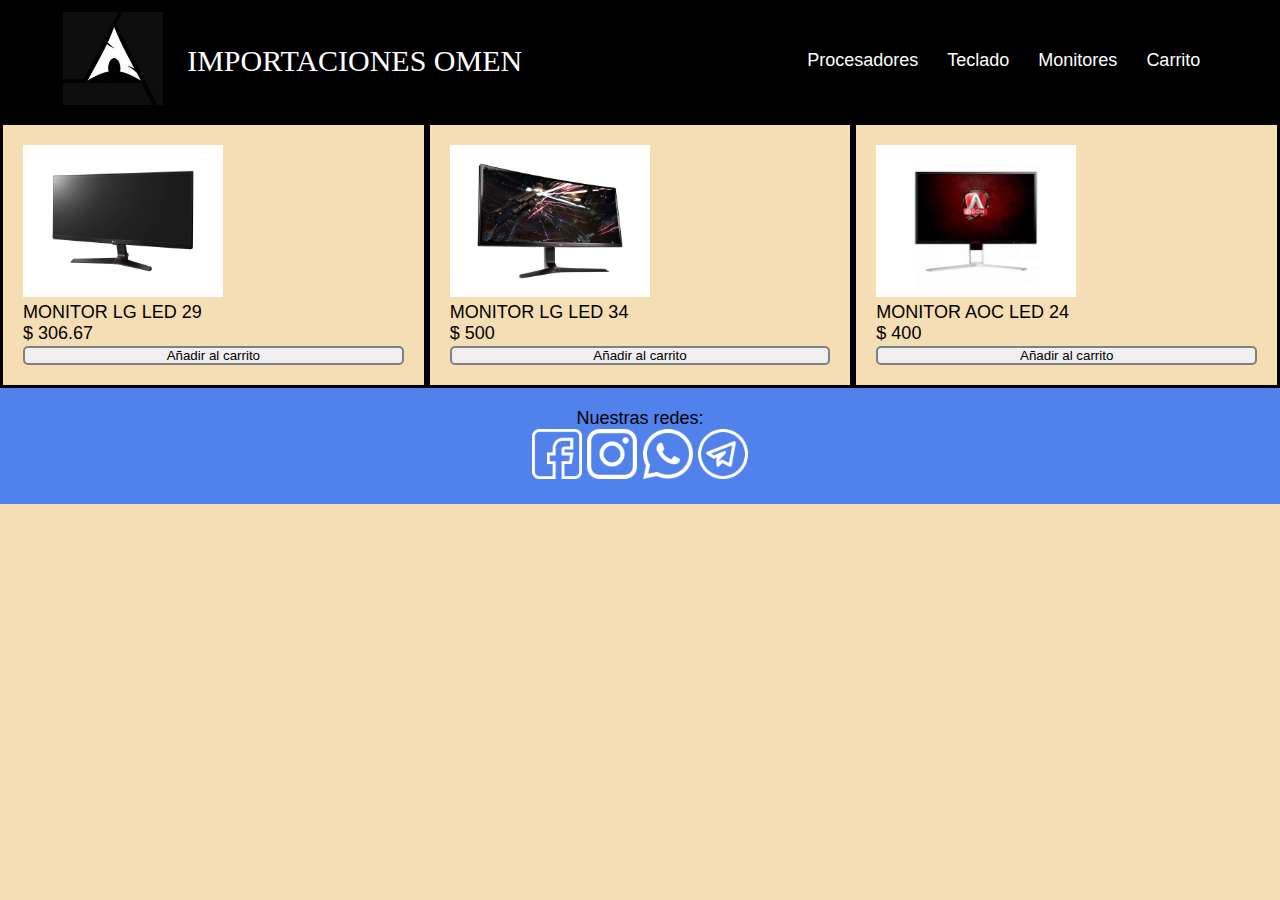
<file: monitores.html>
<!DOCTYPE html>
<html lang="es">
  <head>
    <meta charset="UTF-8">
    <meta http-equiv="X-UA-Compatible" content="IE=edge">
    <meta name="viewport" content="width=device-width, initial-scale=1.0">
    <link rel="stylesheet" type="text/css" href="estiloOtros.css">
    <title>Laptops</title>
  </head>
  <header>
       <div id="menu">
        <ul>
          <li id="logo"><a href="index.html"><img src="images/logo.jpg" width="100" alt=""></a>
            <li id="marca"><a href = index.html>IMPORTACIONES OMEN</a></li>
            <li><a href ="procesador.html" >Procesadores</a></li>
            <li><a href ="teclado.html">Teclado</a></li>
            <li><a href ="monitores.html">Monitores</a></li>
            <li><a href ="carrito.html">Carrito</a></li>
        </ul>
        </div>
    </header>
  <body>
    <section class="home" id="listaArticulos"> 
      <div class="in-flex">
        <figure>
          <img src="images/monitores/1.jpg" width="200" alt="">
          <figcaption>
            <span>MONITOR LG LED 29</span> 
            <br>$
            <span>306.67</span> 
          </figcaption>
          <button class="añadirCarro" data-id="1">Añadir al carrito</button>
        </figure>
        
      </div>
      <div class="in-flex">
        <figure>
          <img src="images/monitores/2.jpg" width="200" alt="">
          <figcaption>
            <span>MONITOR LG LED 34</span> 
            <br>$
            <span>500</span> 
          </figcaption>
          <button class="añadirCarro" data-id="2">Añadir al carrito</button>
        </figure>
        
      </div>
      <div class="in-flex">
        <figure>
          <img src="images/monitores/3.jpg" width="200" alt="">
          <figcaption>
            <span>MONITOR AOC LED 24</span> 
            <br>$
            <span>400</span> 
          </figcaption>
          <button class="añadirCarro" data-id="3">Añadir al carrito</button>
        </figure>
        
      </div>
    </section>
    <footer><!--Footer representa el pie de pa-->
      <center>Nuestras redes: </center>
     <a href="https://www.facebook.com">
         <img src="images/facebook.png" width="50"></a>
     <a href="https://www.instagram.com">
         <img src="images/instagram.png" width="50"></a>
     <a href="" alt="">
         <img src="images/whatsapp.png" width="50"></a>
      <a href="" alt="">
         <img src="images/telegrama.png" width="50"></a>
     </footer>
    <script src="js/datosCarrito.js"></script>
  </body>
   
</html>
</file>
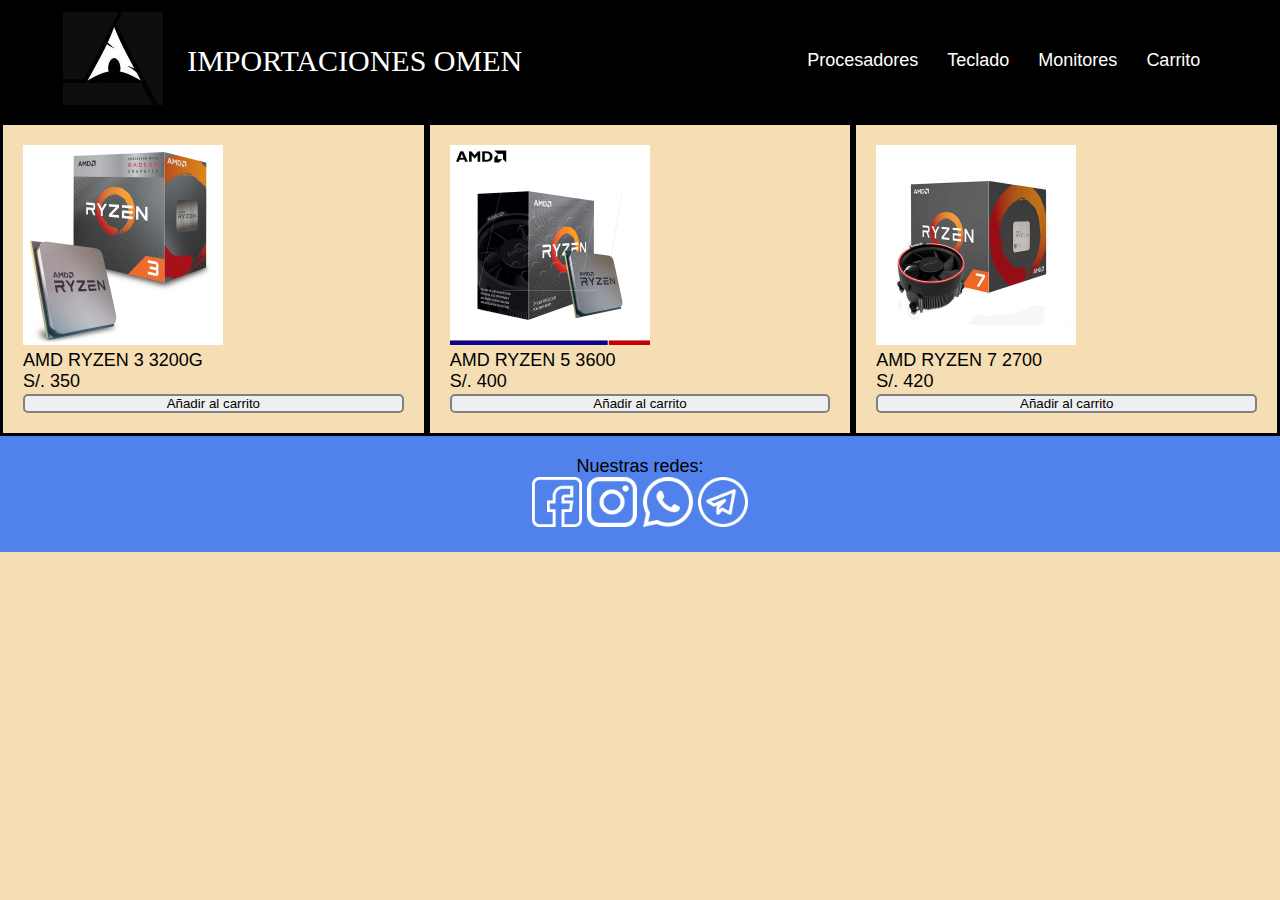
<file: procesador.html>
<!DOCTYPE html>
<html lang="es">
  <head>
     <meta charset="UTF-8">
    <meta http-equiv="X-UA-Compatible" content="IE=edge">
    <meta name="viewport" content="width=device-width, initial-scale=1.0">
    <link rel="stylesheet" href="estiloOtros.css">
    <title>Celulares</title>
  </head>
   <header>
     <div id="menu">
        <ul>
          <li id="logo"><a href="index.html"><img src="images/logo.jpg" width="100" alt=""></a>
            <li id="marca"><a href = index.html>IMPORTACIONES OMEN</a></li>
            <li><a href ="procesador.html" >Procesadores</a></li>
            <li><a href ="teclado.html">Teclado</a></li>
            <li><a href ="monitores.html">Monitores</a></li>
            <li><a href ="carrito.html">Carrito</a></li>
        </ul>
        </div>
    </header>
  <body>
      <section class="home" id="listaArticulos">
      <div class="in-flex">
        <figure>
          <img src="images/amd-ryzen3-3200G.jpg" width="200" alt="">
          <figcaption>
            <span>AMD RYZEN 3 3200G</span> 
            <br>S/.
            <span>350</span> 
          </figcaption>
          <button class="añadirCarro" data-id="4">Añadir al carrito</button>
        </figure>
      </div>
      <div class="in-flex">
        <figure>
          <img src="images/amd-ryzen5-3600.jpg" width="200" alt="">
          <figcaption>
            <span>AMD RYZEN 5 3600</span> 
            <br>S/.
            <span>400</span> 
          </figcaption>
          <button class="añadirCarro" data-id="5">Añadir al carrito</button>
        </figure>
        
      </div>
      <div class="in-flex">
        <figure>
          <img src="images/amd-ryzen7-2700.jpg" width="200" alt="">
          <figcaption>
            <span>AMD RYZEN 7 2700</span> 
            <br>S/.
            <span>420</span> 
          </figcaption>
          <button class="añadirCarro" data-id="6">Añadir al carrito</button>
        </figure>
    </section>
    <script src="js/datosCarrito.js"></script>
  </body>
   <footer><!--Footer representa el pie de pa-->
        <center>Nuestras redes: </center>
       <a href="https://www.facebook.com">
           <img src="images/facebook.png" width="50"></a>
       <a href="https://www.instagram.com">
           <img src="images/instagram.png" width="50"></a>
       <a href="" alt="">
           <img src="images/whatsapp.png" width="50"></a>
        <a href="" alt="">
           <img src="images/telegrama.png" width="50"></a>
       </footer>
</html>
</file>
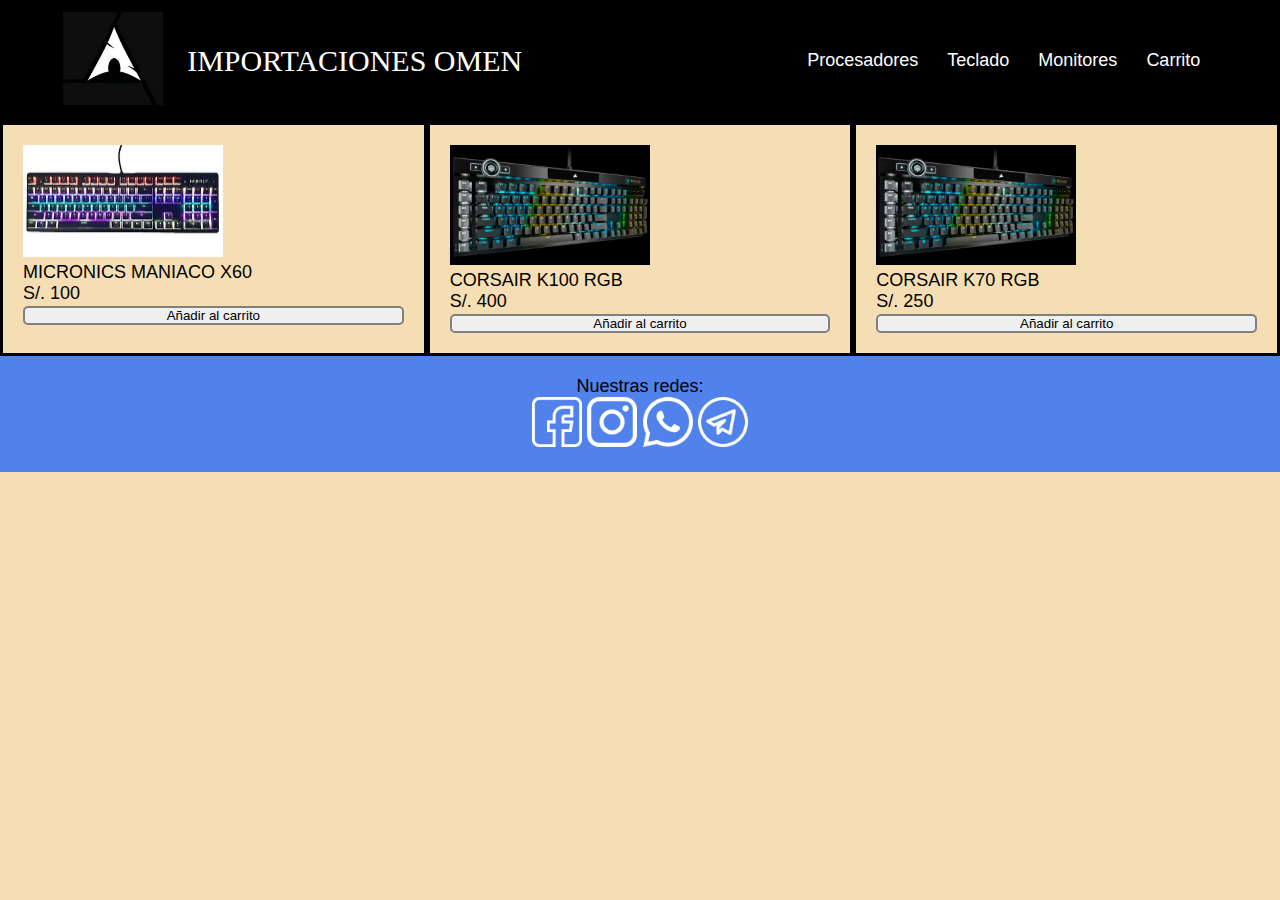
<file: teclado.html>
<!DOCTYPE html>
<html lang="es">
  <head>
     <meta charset="UTF-8">
    <meta http-equiv="X-UA-Compatible" content="IE=edge">
    <meta name="viewport" content="width=device-width, initial-scale=1.0">
    <link rel="stylesheet" href="estiloOtros.css">
    <title>Computadoras</title>
  </head>
   <header>
     <div id="menu">
        <ul>
          <li id="logo"><a href="index.html"><img src="images/logo.jpg" width="100" alt=""></a>
            <li id="marca"><a href = index.html>IMPORTACIONES OMEN</a></li>
            <li><a href ="procesador.html" >Procesadores</a></li>
            <li><a href ="teclado.html">Teclado</a></li>
            <li><a href ="monitores.html">Monitores</a></li>
            <li><a href ="carrito.html">Carrito</a></li>
        </ul>
        </div>
    </header>
  <body>
      <section class="home" id="listaArticulos">
      <div class="in-flex">
        <figure>
          <img src="images/teclados/a.jpg" width="200" alt="">
          <figcaption>
            <span>MICRONICS MANIACO X60</span> 
            <br>S/.
            <span>100</span> 
          </figcaption>
          <button class="añadirCarro" data-id="7">Añadir al carrito</button>
        </figure>
        
      </div>
      <div class="in-flex">
        <figure>
          <img src="images/teclados/corsair.jpg" width="200" alt="">
          <figcaption>
            <span>CORSAIR K100 RGB</span> 
            <br>S/.
            <span>400</span> 
          </figcaption>
          <button class="añadirCarro" data-id="8">Añadir al carrito</button>
        </figure>
      </div>
      <div class="in-flex">
        <figure>
          <img src="images/teclados/corsair.jpg" width="200" alt="">
          <figcaption>
            <span>CORSAIR K70 RGB</span> 
            <br>S/.
            <span>250</span> 
          </figcaption>
          <button class="añadirCarro" data-id="9">Añadir al carrito</button>
        </figure>
        
      </div>
    </section>
    <script src="js/datosCarrito.js"></script>
  </body>
   <footer><!--Footer representa el pie de pa-->
        <center>Nuestras redes: </center>
       <a href="https://www.facebook.com">
           <img src="images/facebook.png" width="50"></a>
       <a href="https://www.instagram.com">
           <img src="images/instagram.png" width="50"></a>
       <a href="" alt="">
           <img src="images/whatsapp.png" width="50"></a>
        <a href="" alt="">
           <img src="images/telegrama.png" width="50"></a>
       </footer>
</html>
</file>
<file: estiloOtros.css>
* {
	margin: 0;
	padding: 0;
}
/**En css en la parte de body nos sirve mas que nada para agregar color, diseño, tipo de letra,etc**/
body{
    font-family: Arial, Helvetica, sans-serif;/**define una lista de fuentes o familias de fuentes, con un orden de prioridad, para utilizar en un elemento seleccionado**/
    font-size: 18px;/*define la dimension de la letra*/
    background: wheat;
}
header #menu ul{
    margin: 0;
    padding: 0;
   flex-wrap: wrap;
   background-color: black;
   min-width:250px;
}

header #menu ul li{
    display: inline-block;/*fluyen con el texto y demás elementos como si fueran elementos en-línea y además respetan el ancho, el alto y los márgenes verticales.*/
    padding: 12px;
    vertical-align: middle;/*Especificamos el alineado vertical y nuestro middle alinea la mitad del elemento */
    flex-wrap: wrap;
}

header #menu ul li a{
    flex-wrap: wrap;
    display: inline-block;
    color: white;/*Declaramos el color de nuestro elemnto*/
    text-decoration: none;/*Para que nuesto elemnto no este decorado*/
}


header #menu ul li a:hover{
    color: rgb(247, 191, 190);/*Declaramos el color negro para cuando nuestro cursor choque con el elemento*/
    flex-wrap: wrap;
}
header #menu ul #logo{/*establecemos el area del margen de nuestro elemento*/
    margin-right: 0%;
    margin-left: 4%;
    flex-wrap: wrap;
}
header #menu ul #marca{/*establecemos el area del margen de nuestro elemento*/
    margin-right: 20%;
    margin-left: 0%;
    font-family: "Lucida Handwriting";
    font-size: 30px;

}
footer{
    background-color: rgb(81, 130, 236);
    color: rgb(0, 0, 0);
    padding: 20px 20px;
    text-align: center;
   flex-wrap: wrap;
}
.home{
  display: flex;
   flex-wrap: wrap; 
}
.in-flex{
  flex:1;
  min-width:250px;
  border-style: solid;
  padding: 20px;
  
}
.in-flex div{
  padding: 25px;
  margin: 20px;
}
h1{
font-size: 25px;
}
p2{
font-size: 20px;
color: black;
text-shadow: 2px 2px 5px rgb(97, 212, 250);
}

#boton_carrito{
    text-decoration: none;
    padding: 10px;
    font-weight: 600;
    font-size: 20px;
    color: #000000;
    background-color: #ece9e9;
    border-radius: 10px;
    border: 5px solid #727070;
    width: 10%;
    margin-left: 1580px;
    text-align: center;
}

div.enlace_boton{
    display: flex; 
    margin-top: -55px;
    margin-bottom: 8px;
 }
 #boton_carrito:hover{
     transition: transform .5s;
     transform: scale(1.1);
     color: #ececec;
     background-color: #000000;
     border-color: #eceaea;
     border-radius: 10px;
 }
 /*Diseño del boton de agregar al carro*/
 button.añadirCarro{
     width: 100%;
     height: 9%;
     border-radius: 5px;
     border: solid 2px gray;
 
 }
 button.añadirCarro:hover{
     transition: transform .5s;
     transform: scale(1.05);
     color: #ececec;
     background-color: #000000;
     border-color: #eceaea;
     border-radius: 8px;
 }
</file>
